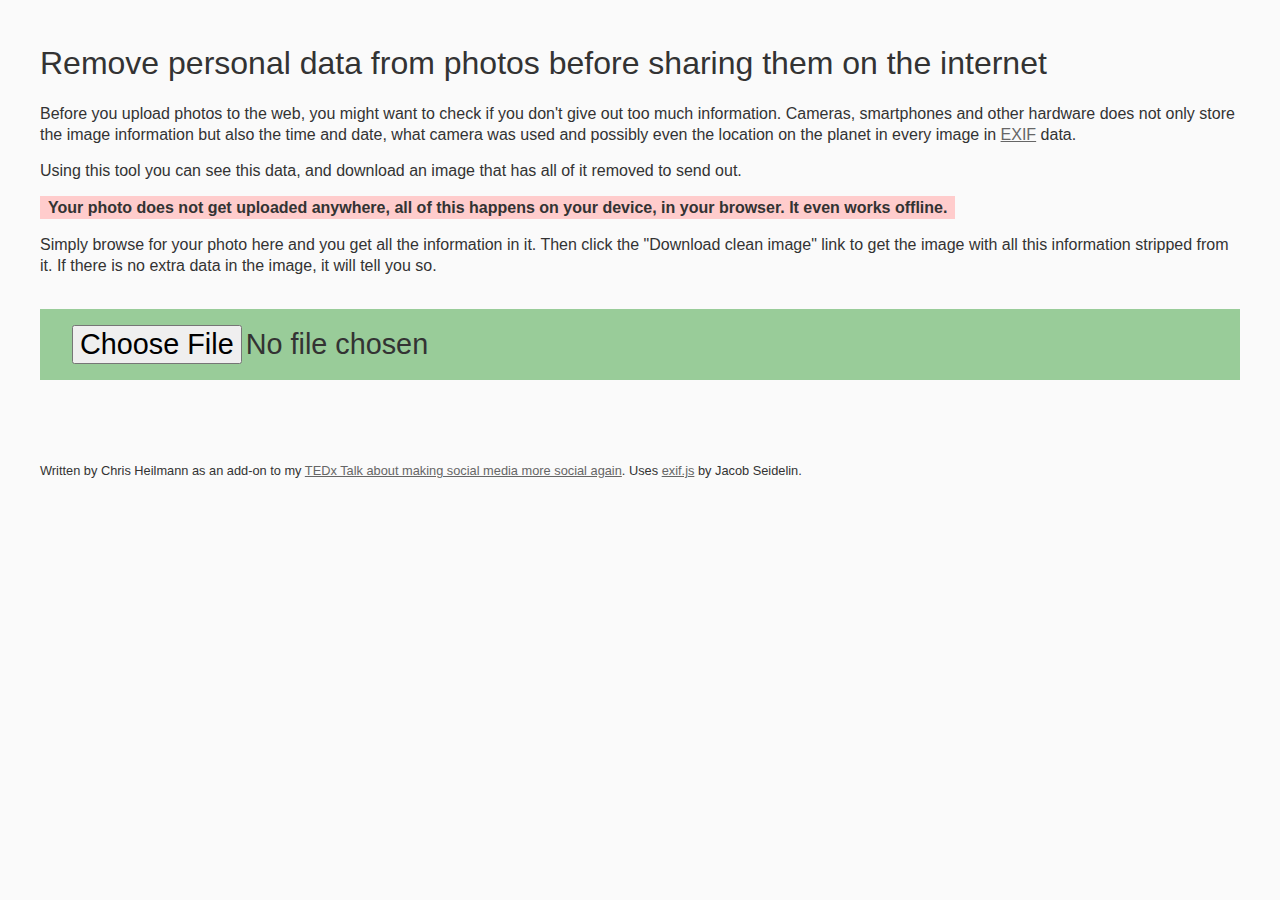
<file: index.html>
<!DOCTYPE html>
<html lang="en" manifest="photocleaner.appcache">
  <head>
    <meta charset="UTF-8" />
    <title>
      Remove personal data from photos before sharing them on the internet
    </title>
    <meta
      type="description"
      content="Remove extra information from images - directly in your browser"
    />
    <meta name="viewport" content="width=device-width" />
    <meta http-equiv="X-UA-Compatible" content="IE=edge,chrome=1" />
    <link rel="stylesheet" href="styles/styles.css" type="text/css" />
  </head>
  <body>
    <header>
      <h1>
        Remove personal data from photos before sharing them on the internet
      </h1>
    </header>
    <section>
      <p>
        Before you upload photos to the web, you might want to check if you
        don't give out too much information. Cameras, smartphones and other
        hardware does not only store the image information but also the time and
        date, what camera was used and possibly even the location on the planet
        in every image in
        <a href="http://en.wikipedia.org/wiki/Exchangeable_image_file_format"
          >EXIF</a
        >
        data.
      </p>
      <p>
        Using this tool you can see this data, and download an image that has
        all of it removed to send out.
      </p>
      <p>
        <strong
          >Your photo does not get uploaded anywhere, all of this happens on
          your device, in your browser. It even works offline.</strong
        >
      </p>
      <p>
        Simply browse for your photo here and you get all the information in it.
        Then click the "Download clean image" link to get the image with all
        this information stripped from it. If there is no extra data in the
        image, it will tell you so.
      </p>

      <div id="app">
        <input id="getfile" type="file" accept="image/*" />
        <div id="output"></div>
        <canvas></canvas>
      </div>
    </section>
    <footer>
      <p>
        Written by Chris Heilmann as an add-on to my
        <a href="https://www.youtube.com/watch?v=gnbLLQwZxeA"
          >TEDx Talk about making social media more social again</a
        >. Uses <a href="https://github.com/jseidelin/exif-js">exif.js</a> by
        Jacob Seidelin.
      </p>
    </footer>
    <script src="scripts/exif.js"></script>
    <script src="scripts/cleaner.js"></script>
  </body>
</html>
</file>
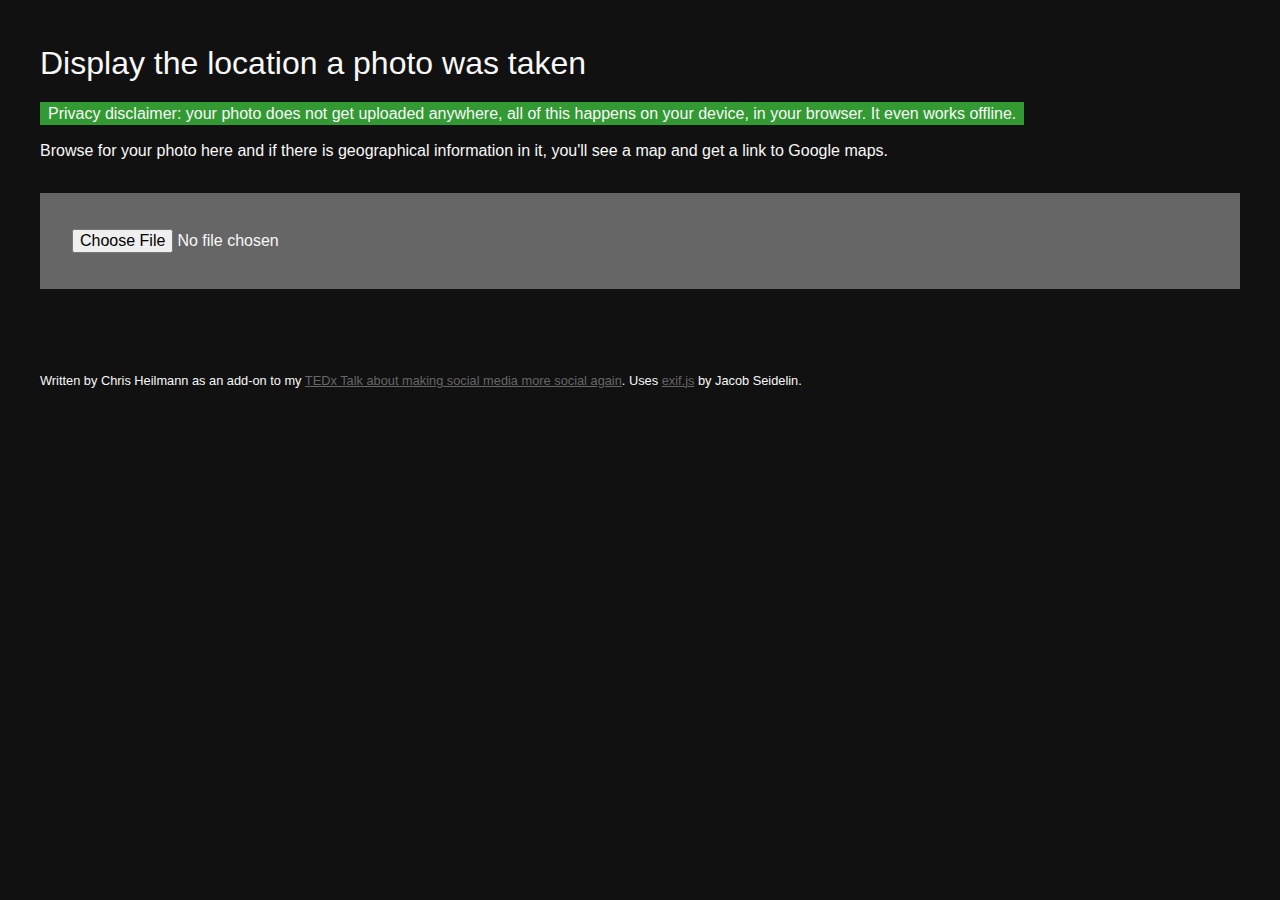
<file: image-to-map.html>
<!DOCTYPE html>
<html lang="en" manifest="photocleaner.appcache">
  <head>
    <meta charset="UTF-8" />
    <title>Find out where a photo was taken</title>
    <meta type="description" content="Show where a photo was taken" />
    <meta name="viewport" content="width=device-width" />
    <meta http-equiv="X-UA-Compatible" content="IE=edge,chrome=1" />
    <link rel="stylesheet" href="styles/styles.css" type="text/css" />
    <style type="text/css">
      body {
        background: #111;
        color: #f8f8f8;
      }
      strong {
        background: #393;
        font-weight: normal;
      }
      #app {
        background: #666;
      }
      input[type="file"] {
        font-size: 1em;
        margin: 20px 0;
      }
      #app a {
        margin-right: 1em;
      }
      #app strong {
        background: #fcc;
        color: #000;
      }
    </style>
  </head>
  <body>
    <header>
      <h1>Display the location a photo was taken</h1>
    </header>
    <section>
      <p>
        <strong
          >Privacy disclaimer: your photo does not get uploaded anywhere, all of
          this happens on your device, in your browser. It even works
          offline.</strong
        >
      </p>
      <p>
        Browse for your photo here and if there is geographical information in
        it, you'll see a map and get a link to Google maps.
      </p>

      <div id="app">
        <input id="getfile" type="file" />
        <div id="output"></div>
        <canvas></canvas>
      </div>
    </section>
    <footer>
      <p>
        Written by Chris Heilmann as an add-on to my
        <a href="https://www.youtube.com/watch?v=gnbLLQwZxeA"
          >TEDx Talk about making social media more social again</a
        >. Uses <a href="https://github.com/jseidelin/exif-js">exif.js</a> by
        Jacob Seidelin.
      </p>
    </footer>
    <script src="scripts/exif.js"></script>
    <script src="scripts/phototomap.js"></script>
  </body>
</html>
</file>
<file: styles/styles.css>
body {
  font-family: "helvetica neue", helvetica, arial, sans-serif;
  background: #fafafa;
  color: #333;
  padding: 1em 2em;
}
header,
aside,
section,
footer {
  display: block;
}
h1 {
  font-weight: lighter;
}
p,
li {
  line-height: 1.3em;
  margin: 0 0 1em 0;
}
#app {
  margin: 2em 0;
  background: #9c9;
  padding: 1em 2em;
  overflow: auto;
}
.dragdrop #app {
  background: #393;
}
a {
  color: #666;
}
input[type="file"] {
  font-size: 1.8em;
}
strong {
  background: #fcc;
  padding: 0.2em 0.5em;
}
footer {
  font-size: 0.8em;
  padding-top: 4em;
}
canvas {
  display: none;
}
#output a {
  display: inline-block;
  margin-top: 1em;
  background: #030;
  color: #fff;
  padding: 1em;
  border-radius: 4px;
  text-decoration: none;
  font-size: 1.3em;
}
#output ul {
  float: left;
}
</file>
